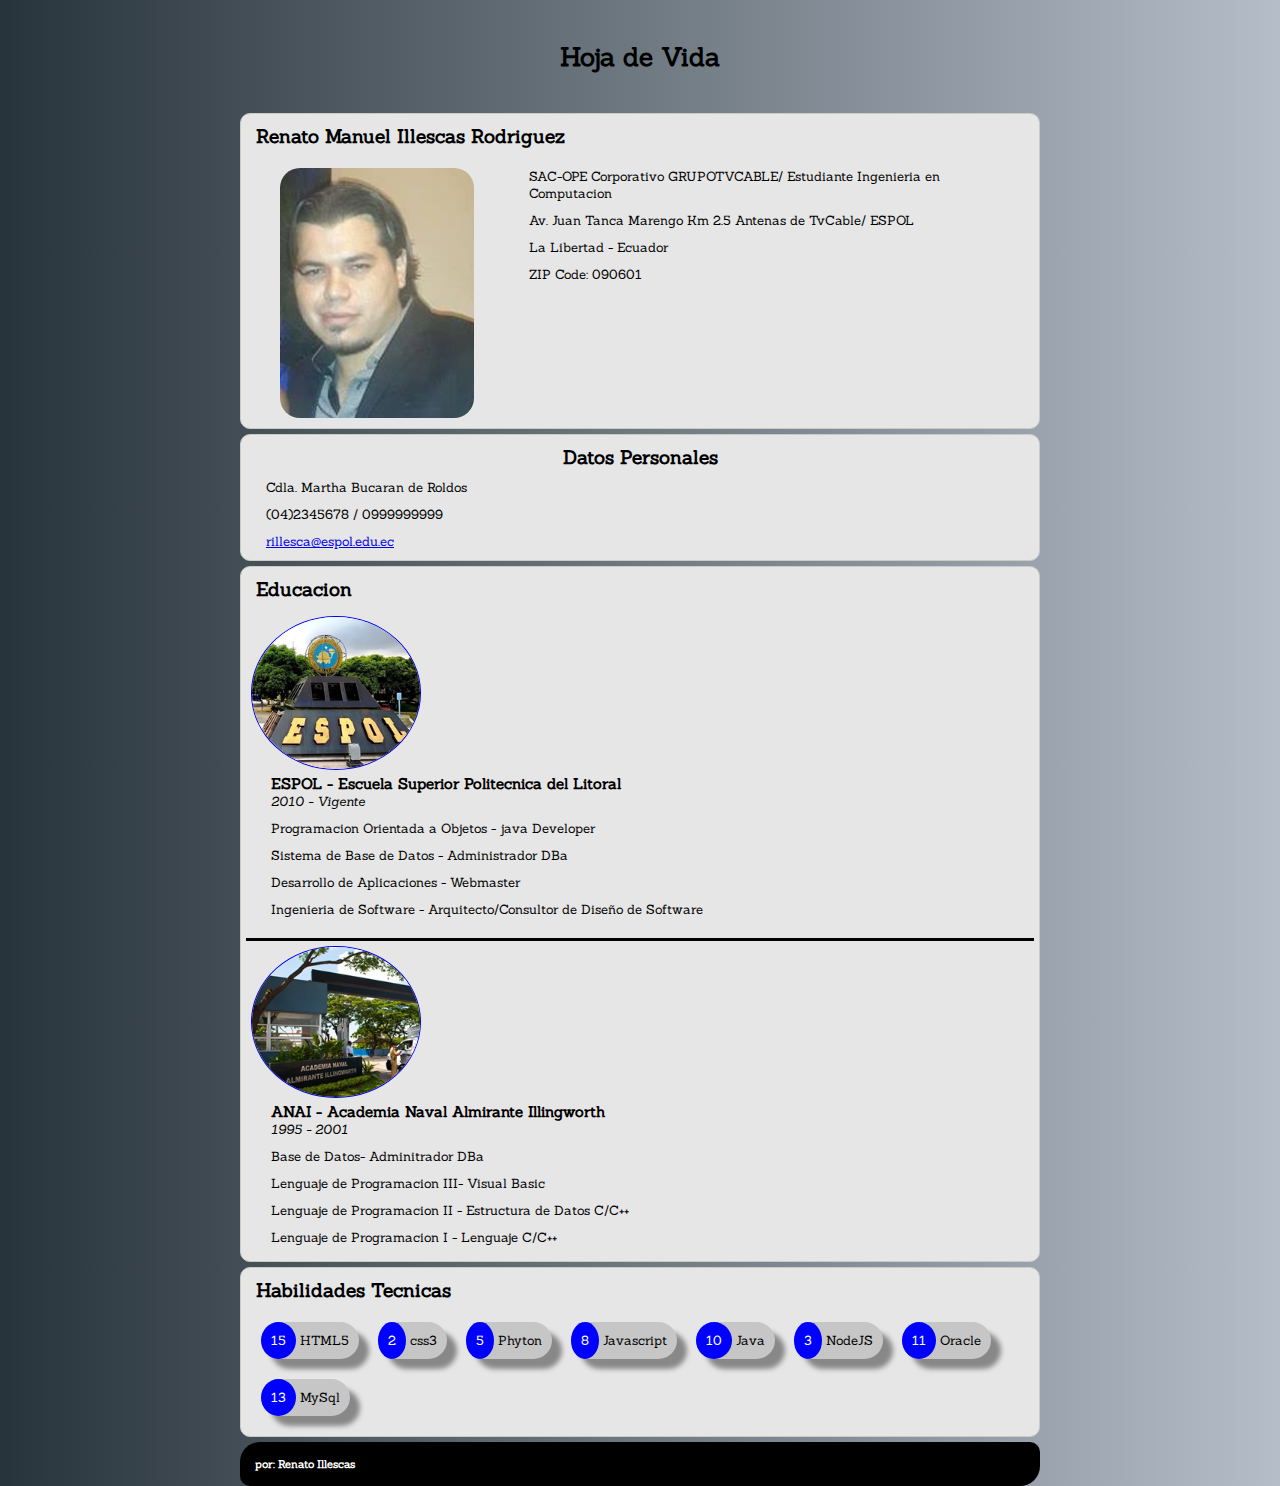
<file: curriculum/index.html>
<!DOCTYPE html>
<html>
  <head>
    <meta charset="utf-8">
    <link rel="stylesheet" href="css/estilo.css">
    <link rel="stylesheet" href="https://fonts.googleapis.com/css?family=Sanchez">
    <meta name="viewport" content="width=device-width, initial-scale=1.0">
    <title>Hoja de Vida</title>
  </head>
  <body>
    <header>
      <h1>Hoja de Vida</h1>
    </header>
    <section id="principal" class="row">
      <section id="names">
        <div class="flex-container">
          <header>
            <h2>Renato <span>Manuel</span> Illescas <span>Rodriguez</span></h2>
          </header>
          <figure>
              <img class="foto" src="image/foto.jpg" alt="foto"/></figure>
        </div>
        <section>
          <ul class="contenido">
            <li><span>SAC-OPE Corporativo GRUPOTVCABLE/ Estudiante Ingenieria en Computacion<span></li>
            <li><span>Av. Juan Tanca Marengo Km 2.5 Antenas de TvCable/ ESPOL</span></li>
            <li>La Libertad - Ecuador</li>
            <li>ZIP Code: 090601</li>
          </ul>
        </section>
      </section>
      <section id="info">
        <article>
          <header>
            <h2>Datos Personales</h2>
          </header>
          <section>
            <ul class="contenido">
              <li>Cdla. Martha Bucaran de Roldos</li>
              <li>(04)2345678 / 0999999999</li>
              <li><a href="mailto:rillesca@espol.edu.ec?Subject=Hello%20again" target="_top">rillesca@espol.edu.ec</a></li>
            </ul>
          </section>
        </article>
      </section>
      <section id="educational">
          <header>
            <h2>Educacion</h2>
          </header>
          <article class="col-12">
            <figure>
              <a href="http://www.espol.edu.ec" target="_blank">
                <img class="image1" src="image/logoEspol.jpg" alt="foto universidad"/>
              </a></figure>
            <section>
              <header>
                <h3 class="institucion">ESPOL<span> - Escuela Superior Politecnica del Litoral</span></h3>
              </header>
              <article>
                <i>2010 - Vigente</i>
                <ul class="contenido">
                  <li><span>Programacion Orientada a Objetos - </span>java Developer</li>
                  <li><span>Sistema de Base de Datos - </span>Administrador DBa</li>
                  <li><span>Desarrollo de Aplicaciones - </span>Webmaster</li>
                  <li><span>Ingenieria de Software - </span>Arquitecto/Consultor de Diseño de Software</li>
                </ul>
              </article>
            </section>
          </article>
          <article class="col-12">
            <figure>
              <a href="http://anai.edu.ec/site/" target="_blank">
                <img class="image1" src="image/logoAnai.jpg" alt="foto universidad"/>
              </a></figure>
            <section>
              <header>
                <h3 class="institucion">ANAI<span> - Academia Naval Almirante Illingworth</span></h3>
              </header>
              <article>
                <i>1995 - 2001</i>
                <ul class="contenido">
                  <li><span>Base de Datos- </span>Adminitrador DBa</li>
                  <li><span>Lenguaje de Programacion III- </span>Visual Basic</li>
                  <li><span>Lenguaje de Programacion II - </span>Estructura de Datos C/C++</li>
                  <li><span>Lenguaje de Programacion I - </span>Lenguaje C/C++</li>
                 </ul>
              </article>
            </section>
          </article>
      </section>
      <section id="abilities" >
        <article>
          <header>
            <h2>Habilidades Tecnicas</h2>
          </header>
          <section>
            <ul class="contenido">
              <li><span>15</span> HTML5</li>
              <li><span>2</span> css3</li>
              <li><span>5</span> Phyton</li>
              <li><span>8</span> Javascript</li>
              <li><span>10</span> Java</li>
              <li><span>3</span> NodeJS</li>
              <li><span>11</span> Oracle</li>
              <li><span>13</span> MySql</li>
            </ul>
          </section>
        </article>
      </section>
    </section>
    <footer>
      <h5>por: Renato Illescas</h5>
    </footer>
  </body>
</html>
</file>
<file: curriculum/css/estilo.css>
*{
  margin:0;
  padding: 0;
  box-sizing:border-box;
}

body{
  /* Permalink - use to edit and share this gradient: http://colorzilla.com/gradient-editor/#b5bdc8+0,28343b+0,28343b+0,28343b+0,b5bdc8+0,28343b+0,b5bdc8+100 */
  background: rgb(181,189,200); /* Old browsers */
  background: -moz-linear-gradient(left, rgba(181,189,200,1) 0%, rgba(40,52,59,1) 0%, rgba(40,52,59,1) 0%, rgba(40,52,59,1) 0%, rgba(181,189,200,1) 0%, rgba(40,52,59,1) 0%, rgba(181,189,200,1) 100%); /* FF3.6-15 */
  background: -webkit-linear-gradient(left, rgba(181,189,200,1) 0%,rgba(40,52,59,1) 0%,rgba(40,52,59,1) 0%,rgba(40,52,59,1) 0%,rgba(181,189,200,1) 0%,rgba(40,52,59,1) 0%,rgba(181,189,200,1) 100%); /* Chrome10-25,Safari5.1-6 */
  background: linear-gradient(to right, rgba(181,189,200,1) 0%,rgba(40,52,59,1) 0%,rgba(40,52,59,1) 0%,rgba(40,52,59,1) 0%,rgba(181,189,200,1) 0%,rgba(40,52,59,1) 0%,rgba(181,189,200,1) 100%); /* W3C, IE10+, FF16+, Chrome26+, Opera12+, Safari7+ */
  filter: progid:DXImageTransform.Microsoft.gradient( startColorstr='#b5bdc8', endColorstr='#b5bdc8',GradientType=1 ); /* IE6-9 */
  /*font*/
  font-family: 'Sanchez', serif;
  font-size: .8em;
  max-width: 1000px;
  width: 80%;
  margin: auto;
}
h1{
  margin: 40px 0;
  text-align: center;
}
.foto{
  border-radius: 20px;
  width: 80%;
  display: block;
  margin: 10px auto;
}
#names > .flex-container > figure{
  width: 33.33%;
  float: left;
  margin: 0 auto;
  padding: 0 10px;
}
#names > section{
  width: 66.66%;
  float: right;
}
#principal h2{
  margin:10px;
}
#info h2{
  text-align: center;
}
h2:hover{
  color:#1331F3;
}
h3,i {
  margin: 0 20px;
}

#names, #info, #educational, #abilities{
  background-color: #e6e6e6;
  border-radius: 10px;
  width: 100%;
  border: 1pt solid #cbccc1;
  padding: 0 5px;
  margin: 5px 0;
  overflow: auto;
}
#principal, footer{
  padding: 0 10%;
  width: 100%;
}
footer{
  width: 80%;
  border-radius: 20px 10px;
  margin: auto;
  padding: 15px;
  background-color: #000;
  color: #ffffff;
}
.image1{
  border-radius: 50%;
  border: 1px solid;
  width:170px;
}
img{
  -o-transform: scale(1,1);
  -ms-transform: scale(1,1);
  -moz-transform: scale(1,1);
  -webkit-transform: scale(1,1);
  transform: scale(1,1);
  -o-transition: all 0.2s ease-in-out;
  -ms-transition: all 0.2s ease-in-out;
  -moz-transition: all 0.2s ease-in-out;
  -webkit-transition: all 0.2s ease-in-out;
  transition: all 0.2s ease-in-out;
}
img:hover{
  position: relative;
  z-index: 999;
  -o-transform: scale(1.03,1.03);
  -ms-transform: scale(1.03,1.03);
  -moz-transform: scale(1.03,1.03);
  -webkit-transform: scale(1.03,1.03);
  transform: scale(1.10,1.10);
}
.contenido{
  list-style: none;
  margin: 0 10px;
}
.contenido li{
  margin: 10px 10px;
}
#educational .col-12:nth-child(2){
  border-bottom: 3px solid;
  padding-bottom: 10px;
}

#abilities article{
  margin-bottom: 10px;
}
#abilities .contenido li span{
  padding: 8px;
  color:#fff;
  background-color: blue;
  border-radius: 50%;
  padding: 10px;
}
#abilities .contenido li{
  box-shadow: 10px 10px 5px #888888;
  display: inline-block;
  padding: 10px 10px 10px 0;
  background-color: #c6c6c6;
  border-radius: 20px;
  margin-left: 5px;
}
[class*="col-"]{
  float:left;
  padding: 5px;
}
.row::after{
  content: "";
  clear: both;
  display: block;
}
.col-1{width: 8.33%;}
.col-2{width: 16.66%;}
.col-3{width: 25%;}
.col-4{width: 33.33%;}
.col-5{width: 41.66%;}
.col-6{width: 50%;}
.col-7{width: 58.33%;}
.col-8{width: 66.66%;}
.col-9{width: 75%;}
.col-10{width: 83.33%;}
.col-11{width: 91.66%}
.col-12{width: 100%;}

@media only screen and (max-width:800px) {
  /* For mobile phones: */
  [class*="col-"] {
    width: 48%;
  }
  .image1{
    width: 80%;
    display: block;
    margin:0 auto 10px;
  }
  #educational .col-12:nth-child(2){
    border-bottom: none;
  }
  #names section{
    width: 100%;
  }
  .foto{
    display: block;
    margin: 0 auto;
  }
  #names span{
    display: none;
  }
  #names header{
    text-align: center;
  }
  .flex-container {
    display: -webkit-flex;
    display: flex;
    -webkit-flex-direction: column-reverse;
    flex-direction: column-reverse;
  }
  #educational .institucion span{
    display: none;
  }
  #educational .contenido:nth-child(1n+0) span{
    display: none;
  }
  #educational .contenido li:nth-child(1n+0){
    display: inline;
  }
  #educational .contenido li::after{
    content: ", ";
  }
  #educational .contenido li:last-child:after{
    content: ".";
  }
  #educational .contenido{
    padding: 5% 0;
  }
}
</file>
